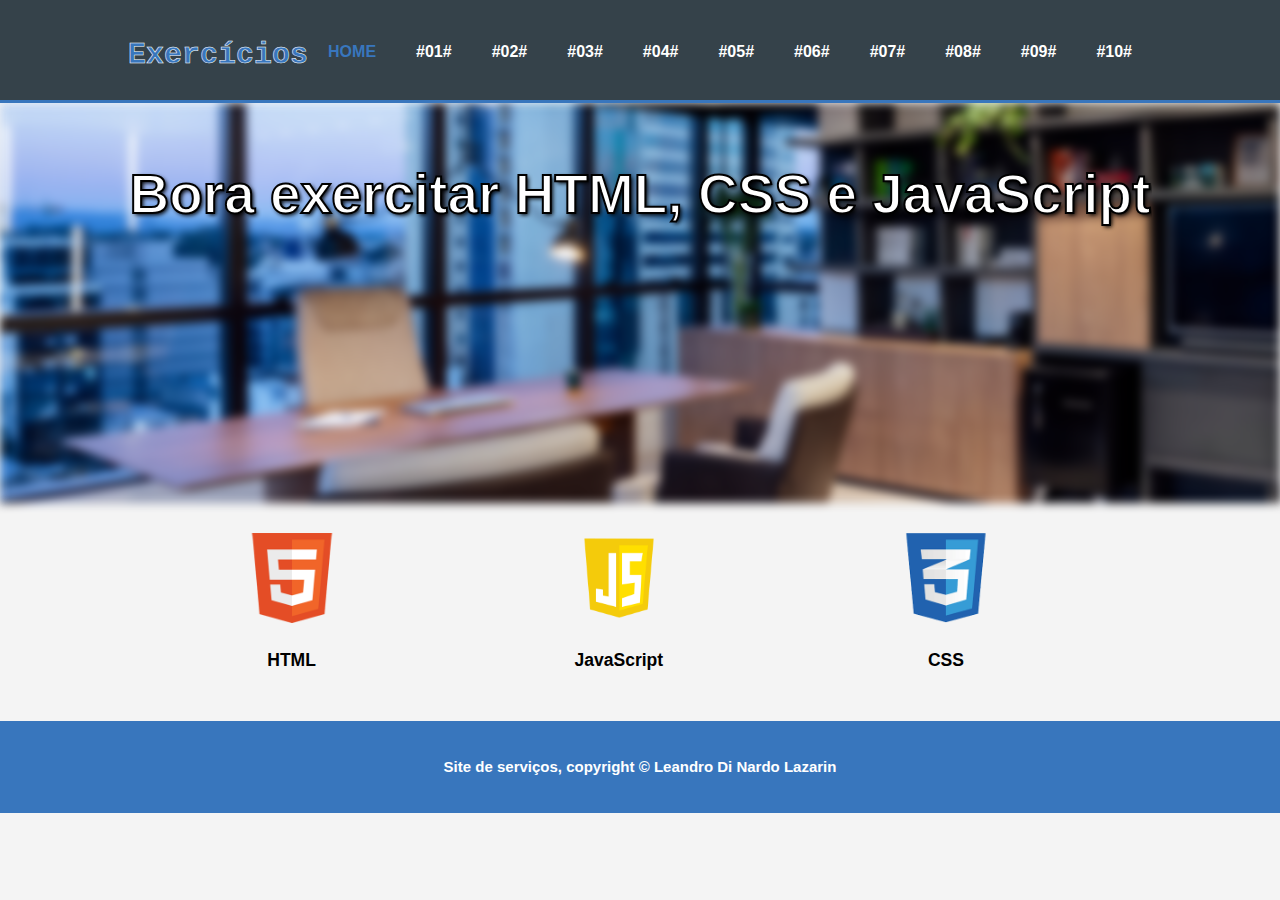
<file: AcademiaAtos_Desafio_JacaScript/index.html>
<!DOCTYPE html>
<html>
<head>
  <meta charset='utf-8'>
  <meta name="viewport" content="width-device-width">
  <meta name="author" content="Leandro Di Nardo Lazarin">
  <title>Exercícios Pagina inicial || Welcome</title>
  <link rel="stylesheet" href="style.css">
</head>
<body>
  <header>
      <div class="container">
       <div id='branding'>
         <h1> <span class="highlight">Exercícios</span></h1>
      </div>
       <nav>
         <ul>
           <li class="current"><a href="index.html">HOME</a></li>
           <li><a href="Exercicio01.html">#01#</01></a></li>
           <li><a href="Exercicio02.html">#02#</a></li>
           <li><a href="Exercicio03.html">#03#</a></li>
           <li><a href="Exercicio04.html">#04#</a></li>
           <li><a href="Exercicio05.html">#05#</a></li>
           <li><a href="Exercicio06.html">#06#</a></li>
           <li><a href="Exercicio07.html">#07#</a></li>
           <li><a href="Exercicio08.html">#08#</a></li>
           <li><a href="Exercicio09.html">#09#</a></li>
           <li><a href="Exercicio10.html">#10#</a></li>
         </ul>
       </nav> 
      </div>
  </header>

  <section id="showcase">
    <div class="container">
      <h1>Bora exercitar HTML, CSS e JavaScript</h1>
      <p></p>
    </div>
  </section>

  <section id="boxes">
    <div class="container">
      <div class="box">
        <img src=".\images\logo_html.png">
        <h3>HTML</h3>
    </div>

      <div class="box">
        <img src=".\images\logo_brush.png">
        <h3>JavaScript</h3>
      </div>

      <div class="box">
        <img src=".\images\logo_css.png">
        <h3>CSS</h3>
      </div>      
    </div>
  </section>

  <footer>
    <p>Site de serviços, copyright &copy; Leandro Di Nardo Lazarin</p>
  </footer>

</body>
</html>
</file>
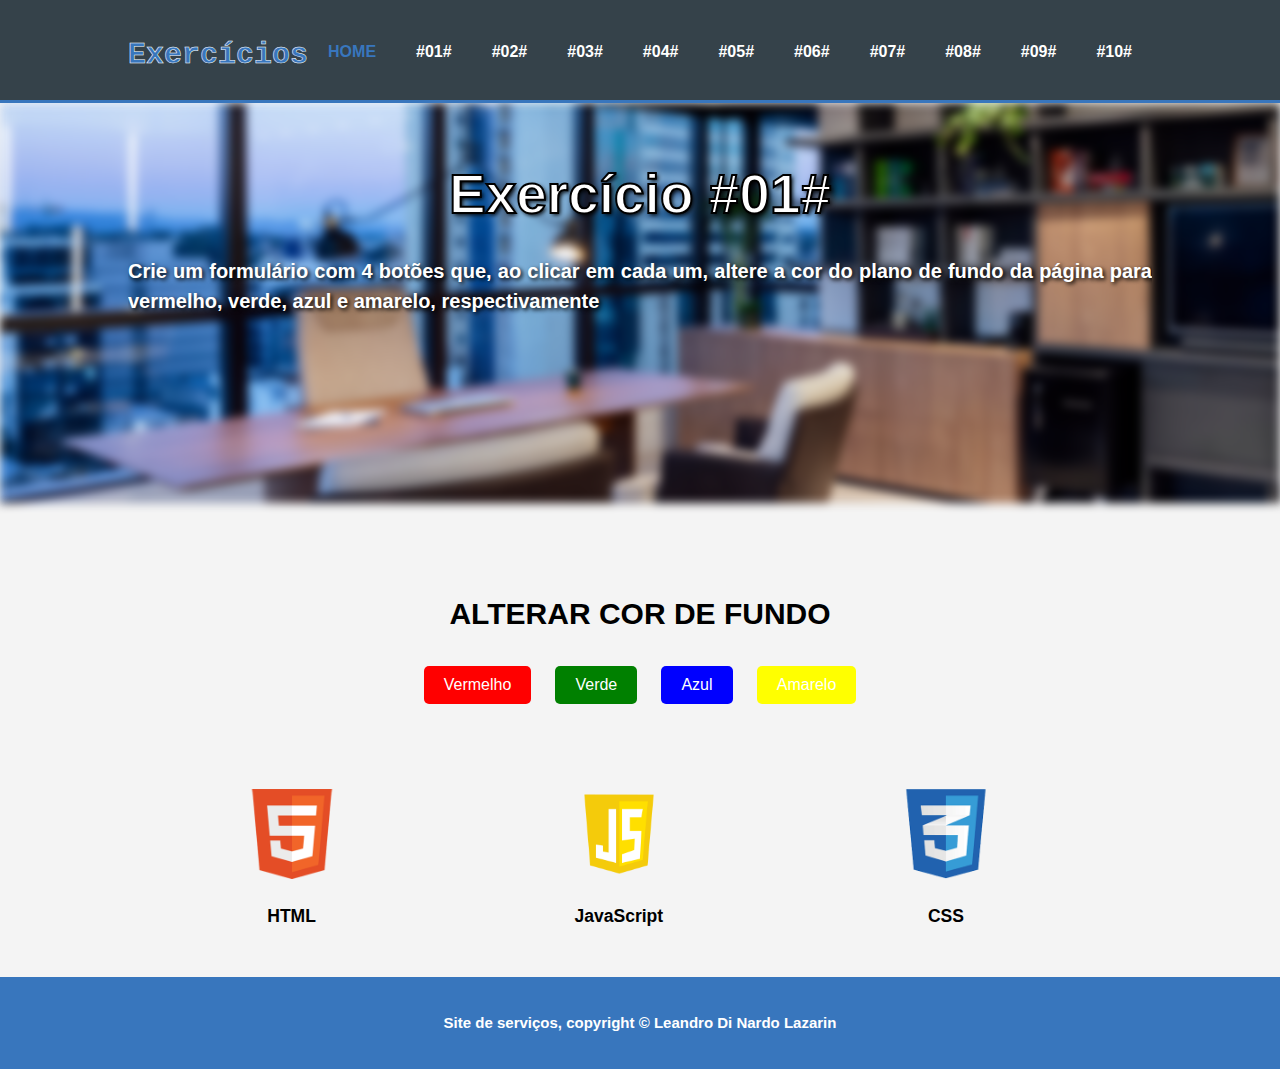
<file: AcademiaAtos_Desafio_JacaScript/Exercicio01.html>
<!DOCTYPE html>
<html>
<head>
  <meta charset='utf-8'>
  <meta name="viewport" content="width-device-width">
  <meta name="author" content="Leandro Di Nardo Lazarin">
  <title>Exercício #01# || HTML-CSS-JavaScript</title>
  <link rel="stylesheet" href="style.css">
  <link rel="stylesheet" href="styleExercicio01.css">
</head>
<body>
  <header>
      <div class="container">
       <div id='branding'>
         <h1> <span class="highlight">Exercícios</span></h1>
      </div>
       <nav>
         <ul>
           <li class="current"><a href="index.html">HOME</a></li>
           <li><a href="Exercicio01.html">#01#</01></a></li>
           <li><a href="Exercicio02.html">#02#</a></li>
           <li><a href="Exercicio03.html">#03#</a></li>
           <li><a href="Exercicio04.html">#04#</a></li>
           <li><a href="Exercicio05.html">#05#</a></li>
           <li><a href="Exercicio06.html">#06#</a></li>
           <li><a href="Exercicio07.html">#07#</a></li>
           <li><a href="Exercicio08.html">#08#</a></li>
           <li><a href="Exercicio09.html">#09#</a></li>
           <li><a href="Exercicio10.html">#10#</a></li>
         </ul>
       </nav> 
      </div>
  </header>

  <section id="showcase">
    <div class="container">
      <h1>Exercício #01#</h1>
      <p>Crie um formulário com 4 botões que, ao clicar em cada um, altere a cor do plano de fundo da página para vermelho, 
        verde, azul e amarelo, respectivamente</p>
    </div>
  </section>
  <br><br><br>

<div class="exercicio01">
  <h1>ALTERAR COR DE FUNDO</h1>
    <button id="vermelho">Vermelho</button>
    <button id="verde">Verde</button>
    <button id="azul">Azul</button>
    <button id="amarelo">Amarelo</button>

    <script src="exercicio01.js"></script>
  <br><br><br>
</div>

  <section id="boxes">
    <div class="container">
      <div class="box">
        <img src=".\images\logo_html.png">
        <h3>HTML</h3>
    </div>

      <div class="box">
        <img src=".\images\logo_brush.png">
        <h3>JavaScript</h3>
      </div>

      <div class="box">
        <img src=".\images\logo_css.png">
        <h3>CSS</h3>
      </div>      
    </div>
  </section>

  <footer>
    <p>Site de serviços, copyright &copy; Leandro Di Nardo Lazarin</p>
  </footer>

</body>
</html>
</file>
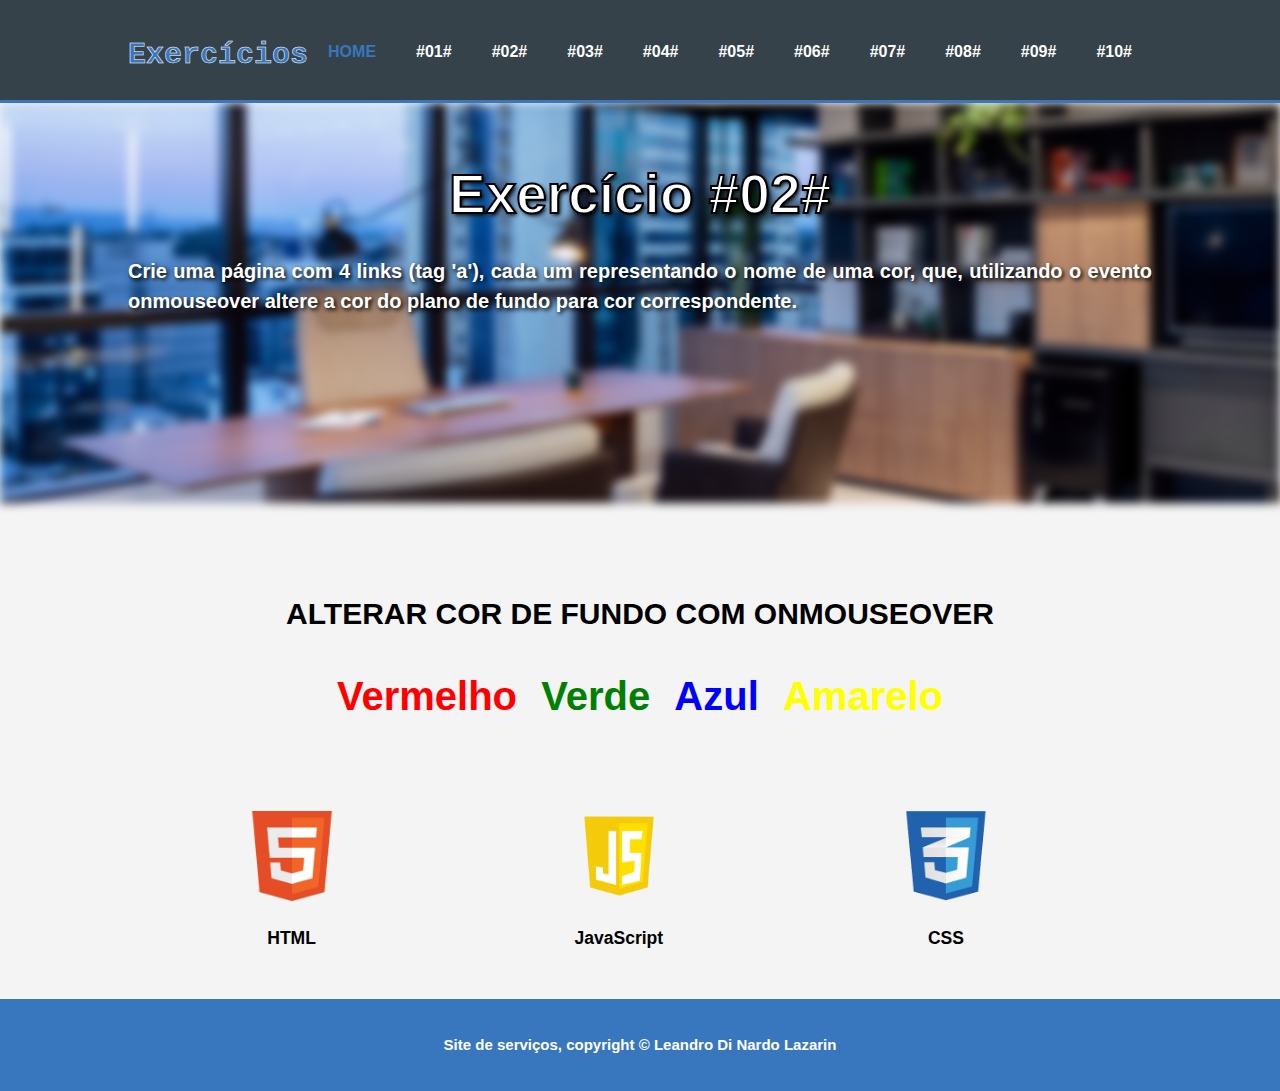
<file: AcademiaAtos_Desafio_JacaScript/Exercicio02.html>
<!DOCTYPE html>
<html>
<head>
  <meta charset='utf-8'>
  <meta name="viewport" content="width-device-width">
  <meta name="author" content="Leandro Di Nardo Lazarin">
  <title>Exercício #02# || HTML-CSS-JavaScript</title>
  <link rel="stylesheet" href="style.css">
  <link rel="stylesheet" href="styleExercicio02.css">
</head>
<body>
  <header>
      <div class="container">
       <div id='branding'>
         <h1> <span class="highlight">Exercícios</span></h1>
      </div>
       <nav>
         <ul>
           <li class="current"><a href="index.html">HOME</a></li>
           <li><a href="Exercicio01.html">#01#</01></a></li>
           <li><a href="Exercicio02.html">#02#</a></li>
           <li><a href="Exercicio03.html">#03#</a></li>
           <li><a href="Exercicio04.html">#04#</a></li>
           <li><a href="Exercicio05.html">#05#</a></li>
           <li><a href="Exercicio06.html">#06#</a></li>
           <li><a href="Exercicio07.html">#07#</a></li>
           <li><a href="Exercicio08.html">#08#</a></li>
           <li><a href="Exercicio09.html">#09#</a></li>
           <li><a href="Exercicio10.html">#10#</a></li>
         </ul>
       </nav> 
      </div>
  </header>

  <section id="showcase">
    <div class="container">
      <h1>Exercício #02#</h1>
      <p>Crie uma página com 4 links (tag 'a'), cada um representando o nome de uma cor, que, utilizando o evento onmouseover altere a cor do plano de fundo para cor correspondente.</p>
    </div>
  </section>
  <br><br><br>

  <div class="exercicio02">
    <h1>ALTERAR COR DE FUNDO COM ONMOUSEOVER</h1>
    <a id="vermelho" href="#">Vermelho</a>
    <a id="verde" href="#">Verde</a>
    <a id="azul" href="#">Azul</a>
    <a id="amarelo" href="#">Amarelo</a>

    <script src="exercicio02.js"></script>
  </div>

  <br><br>
  <section id="boxes">
    <div class="container">
      <div class="box">
        <img src=".\images\logo_html.png">
        <h3>HTML</h3>
    </div>

      <div class="box">
        <img src=".\images\logo_brush.png">
        <h3>JavaScript</h3>
      </div>

      <div class="box">
        <img src=".\images\logo_css.png">
        <h3>CSS</h3>
      </div>      
    </div>
  </section>

  <footer>
    <p>Site de serviços, copyright &copy; Leandro Di Nardo Lazarin</p>
  </footer>

</body>
</html>
</file>
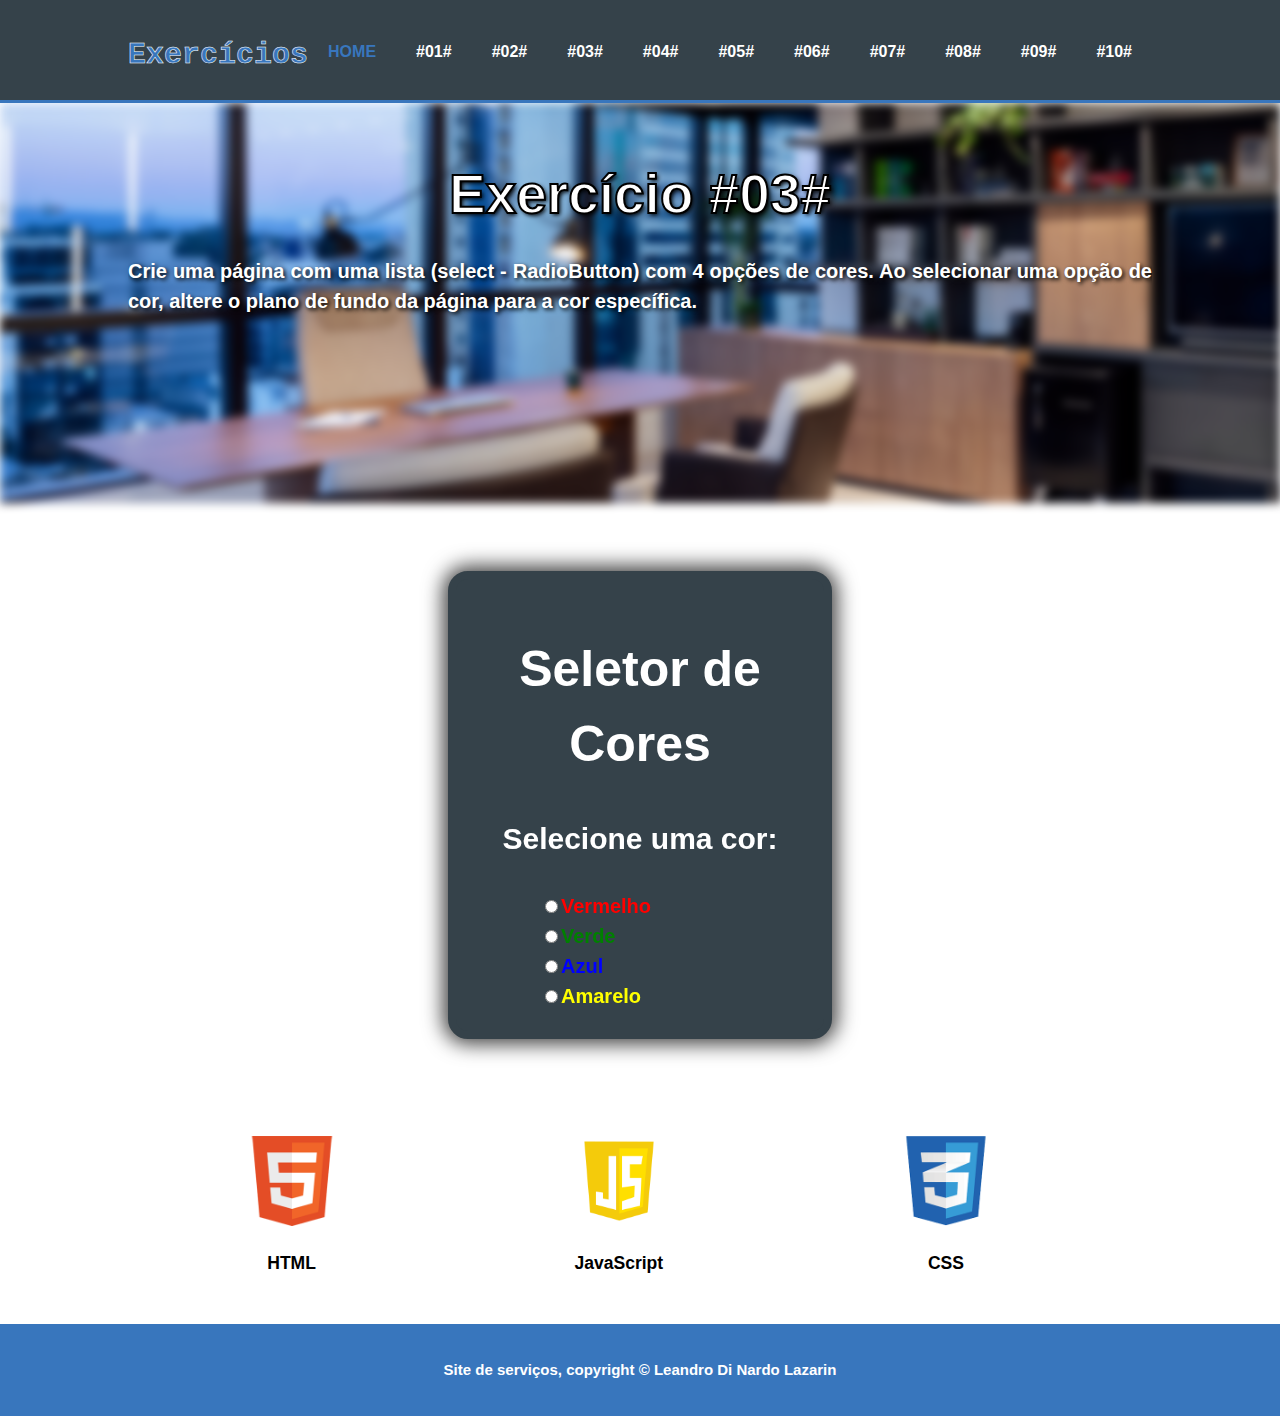
<file: AcademiaAtos_Desafio_JacaScript/Exercicio03.html>
<!DOCTYPE html>
<html>
<head>
  <meta charset='utf-8'>
  <meta name="viewport" content="width-device-width">
  <meta name="author" content="Leandro Di Nardo Lazarin">
  <title>Exercício #03# || HTML-CSS-JavaScript</title>
  <link rel="stylesheet" href="style.css">
  <link rel="stylesheet" href="styleExercicio03.css">
</head>
<body>
  <header>
      <div class="container">
       <div id='branding'>
         <h1> <span class="highlight">Exercícios</span></h1>
      </div>
       <nav>
         <ul>
           <li class="current"><a href="index.html">HOME</a></li>
           <li><a href="Exercicio01.html">#01#</01></a></li>
           <li><a href="Exercicio02.html">#02#</a></li>
           <li><a href="Exercicio03.html">#03#</a></li>
           <li><a href="Exercicio04.html">#04#</a></li>
           <li><a href="Exercicio05.html">#05#</a></li>
           <li><a href="Exercicio06.html">#06#</a></li>
           <li><a href="Exercicio07.html">#07#</a></li>
           <li><a href="Exercicio08.html">#08#</a></li>
           <li><a href="Exercicio09.html">#09#</a></li>
           <li><a href="Exercicio10.html">#10#</a></li>
         </ul>
       </nav> 
      </div>
  </header>

  <section id="showcase">
    <div class="container">
      <h1>Exercício #03#</h1>
      <p>Crie uma página com uma lista (select - RadioButton) com 4 opções de cores. Ao selecionar uma opção de cor, altere o plano de fundo da página para a cor específica.</p>
    </div>
  </section>
  <br><br><br>

  <div class="exercicio03">
    <h1>Seletor de Cores</h1>
    <p>Selecione uma cor:</p>
    <form>
      <label><input type="radio" name="color" value="red"><span>Vermelho</span></label><br>
      <label><input type="radio" name="color" value="green"><span>Verde</span></label><br>
      <label><input type="radio" name="color" value="blue"><span>Azul</span></label><br>
      <label><input type="radio" name="color" value="yellow"><span>Amarelo</span></label><br>
    </form>
    <script src="exercicio03.js"></script>
  </div>

  <br><br><br>

  <section id="boxes">
    <div class="container">
      <div class="box">
        <img src=".\images\logo_html.png">
        <h3>HTML</h3>
    </div>

      <div class="box">
        <img src=".\images\logo_brush.png">
        <h3>JavaScript</h3>
      </div>

      <div class="box">
        <img src=".\images\logo_css.png">
        <h3>CSS</h3>
      </div>      
    </div>
  </section>

  <footer>
    <p>Site de serviços, copyright &copy; Leandro Di Nardo Lazarin</p>
  </footer>

</body>
</html>
</file>
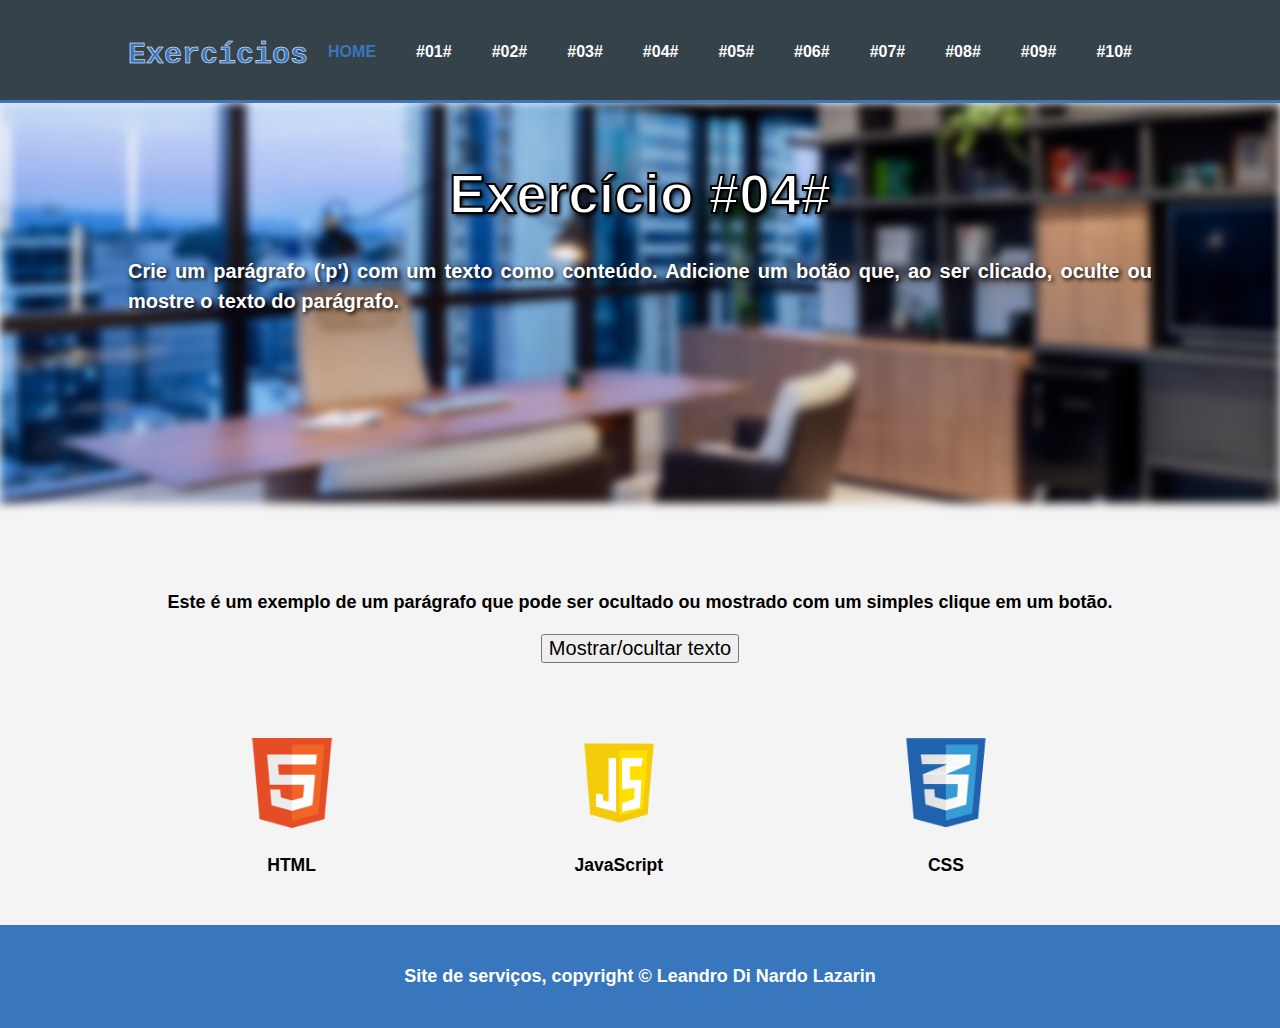
<file: AcademiaAtos_Desafio_JacaScript/Exercicio04.html>
<!DOCTYPE html>
<html>
<head>
  <meta charset='utf-8'>
  <meta name="viewport" content="width-device-width">
  <meta name="author" content="Leandro Di Nardo Lazarin">
  <title>Exercício #04# || HTML-CSS-JavaScript</title>
  <link rel="stylesheet" href="style.css">
  <link rel="stylesheet" href="styleExercicio04.css">
</head>
<body>
  <header>
      <div class="container">
       <div id='branding'>
         <h1> <span class="highlight">Exercícios</span></h1>
      </div>
       <nav>
         <ul>
           <li class="current"><a href="index.html">HOME</a></li>
           <li><a href="Exercicio01.html">#01#</01></a></li>
           <li><a href="Exercicio02.html">#02#</a></li>
           <li><a href="Exercicio03.html">#03#</a></li>
           <li><a href="Exercicio04.html">#04#</a></li>
           <li><a href="Exercicio05.html">#05#</a></li>
           <li><a href="Exercicio06.html">#06#</a></li>
           <li><a href="Exercicio07.html">#07#</a></li>
           <li><a href="Exercicio08.html">#08#</a></li>
           <li><a href="Exercicio09.html">#09#</a></li>
           <li><a href="Exercicio10.html">#10#</a></li>
         </ul>
       </nav> 
      </div>
  </header>

  <section id="showcase">
    <div class="container">
      <h1>Exercício #04#</h1>
      <p>Crie um parágrafo ('p') com um texto como conteúdo. Adicione um botão que, ao ser clicado, oculte ou mostre o texto do parágrafo.</p>
    </div>
  </section>
  <br><br><br>

  <div class="conteudo" id="conteudo">
    <div id="texto-container">
    <p id="texto">Este é um exemplo de um parágrafo que pode ser ocultado ou mostrado com um simples clique em um botão.</p>
    
    <div style="text-align: center;">
    <button onclick="toggleTexto()">Mostrar/ocultar texto</button>
    
    <script src="exercicio04.js"></script>
  </div>

  <br><br>

  <section id="boxes">
    <div class="container">
      <div class="box">
        <img src=".\images\logo_html.png">
        <h3>HTML</h3>
    </div>

      <div class="box">
        <img src=".\images\logo_brush.png">
        <h3>JavaScript</h3>
      </div>

      <div class="box">
        <img src=".\images\logo_css.png">
        <h3>CSS</h3>
      </div>      
    </div>
  </section>

  <footer>
    <p>Site de serviços, copyright &copy; Leandro Di Nardo Lazarin</p>
  </footer>

</body>
</html>
</file>
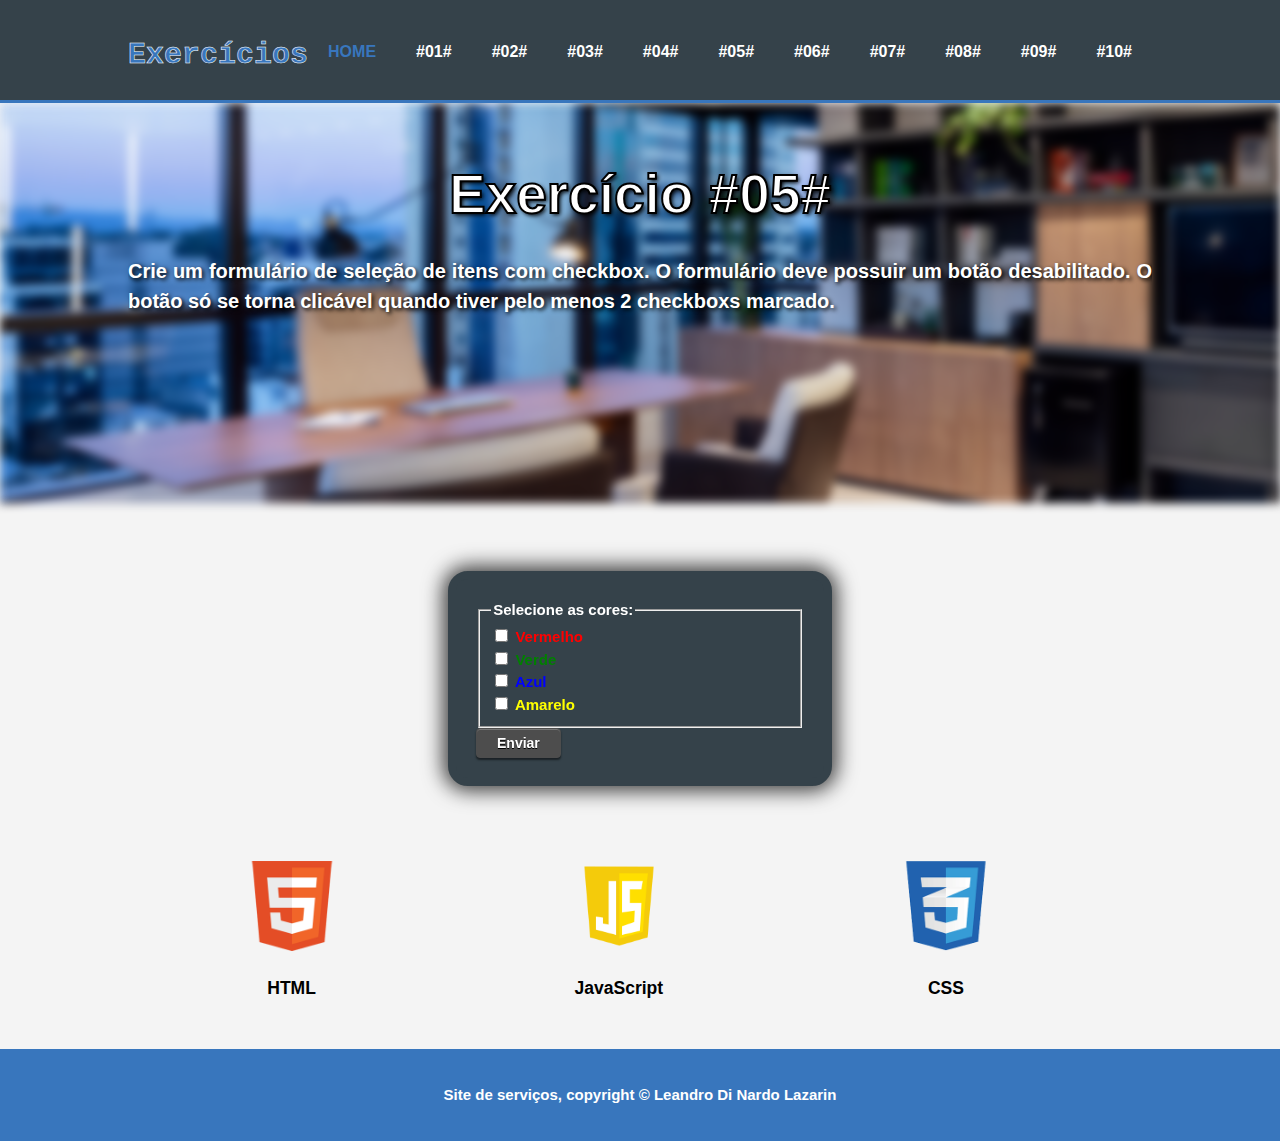
<file: AcademiaAtos_Desafio_JacaScript/Exercicio05.html>
<!DOCTYPE html>
<html>
<head>
  <meta charset='utf-8'>
  <meta name="viewport" content="width-device-width">
  <meta name="author" content="Leandro Di Nardo Lazarin">
  <title>Exercício #05# || HTML-CSS-JavaScript</title>
  <link rel="stylesheet" href="style.css">
  <link rel="stylesheet" href="styleExercicio05.css">
</head>
<body>
  <header>
      <div class="container">
       <div id='branding'>
         <h1> <span class="highlight">Exercícios</span></h1>
      </div>
       <nav>
         <ul>
           <li class="current"><a href="index.html">HOME</a></li>
           <li><a href="Exercicio01.html">#01#</01></a></li>
           <li><a href="Exercicio02.html">#02#</a></li>
           <li><a href="Exercicio03.html">#03#</a></li>
           <li><a href="Exercicio04.html">#04#</a></li>
           <li><a href="Exercicio05.html">#05#</a></li>
           <li><a href="Exercicio06.html">#06#</a></li>
           <li><a href="Exercicio07.html">#07#</a></li>
           <li><a href="Exercicio08.html">#08#</a></li>
           <li><a href="Exercicio09.html">#09#</a></li>
           <li><a href="Exercicio10.html">#10#</a></li>
         </ul>
       </nav> 
      </div>
  </header>

  <section id="showcase">
    <div class="container">
      <h1>Exercício #05#</h1>
      <p>Crie um formulário de seleção de itens com checkbox. O formulário deve possuir um botão desabilitado. O botão só se torna clicável quando tiver pelo menos 2 checkboxs marcado.</p>
    </div>
  </section>
  <br><br><br>
  <div class="select">
  <form>
    <fieldset>
      <legend>Selecione as cores:</legend>
      <label><input type="checkbox" name="cor" value="vermelho"> <span>Vermelho</span></label><br>
      <label><input type="checkbox" name="cor" value="verde"> <span>Verde</span></label><br>
      <label><input type="checkbox" name="cor" value="azul"> <span>Azul</span></label><br>
      <label><input type="checkbox" name="cor" value="amarelo"> <span>Amarelo</span></label><br>
    </fieldset>
    <button type="submit" id="botaoEnviar" disabled class="windows-xp-btn">Enviar</button>
    
    <script src="exercicio05.js"></script>
  </form>
</div>
  <br><br>

  <section id="boxes">
    <div class="container">
      <div class="box">
        <img src=".\images\logo_html.png">
        <h3>HTML</h3>
    </div>

      <div class="box">
        <img src=".\images\logo_brush.png">
        <h3>JavaScript</h3>
      </div>

      <div class="box">
        <img src=".\images\logo_css.png">
        <h3>CSS</h3>
      </div>      
    </div>
  </section>

  <footer>
    <p>Site de serviços, copyright &copy; Leandro Di Nardo Lazarin</p>
  </footer>

</body>
</html>
</file>
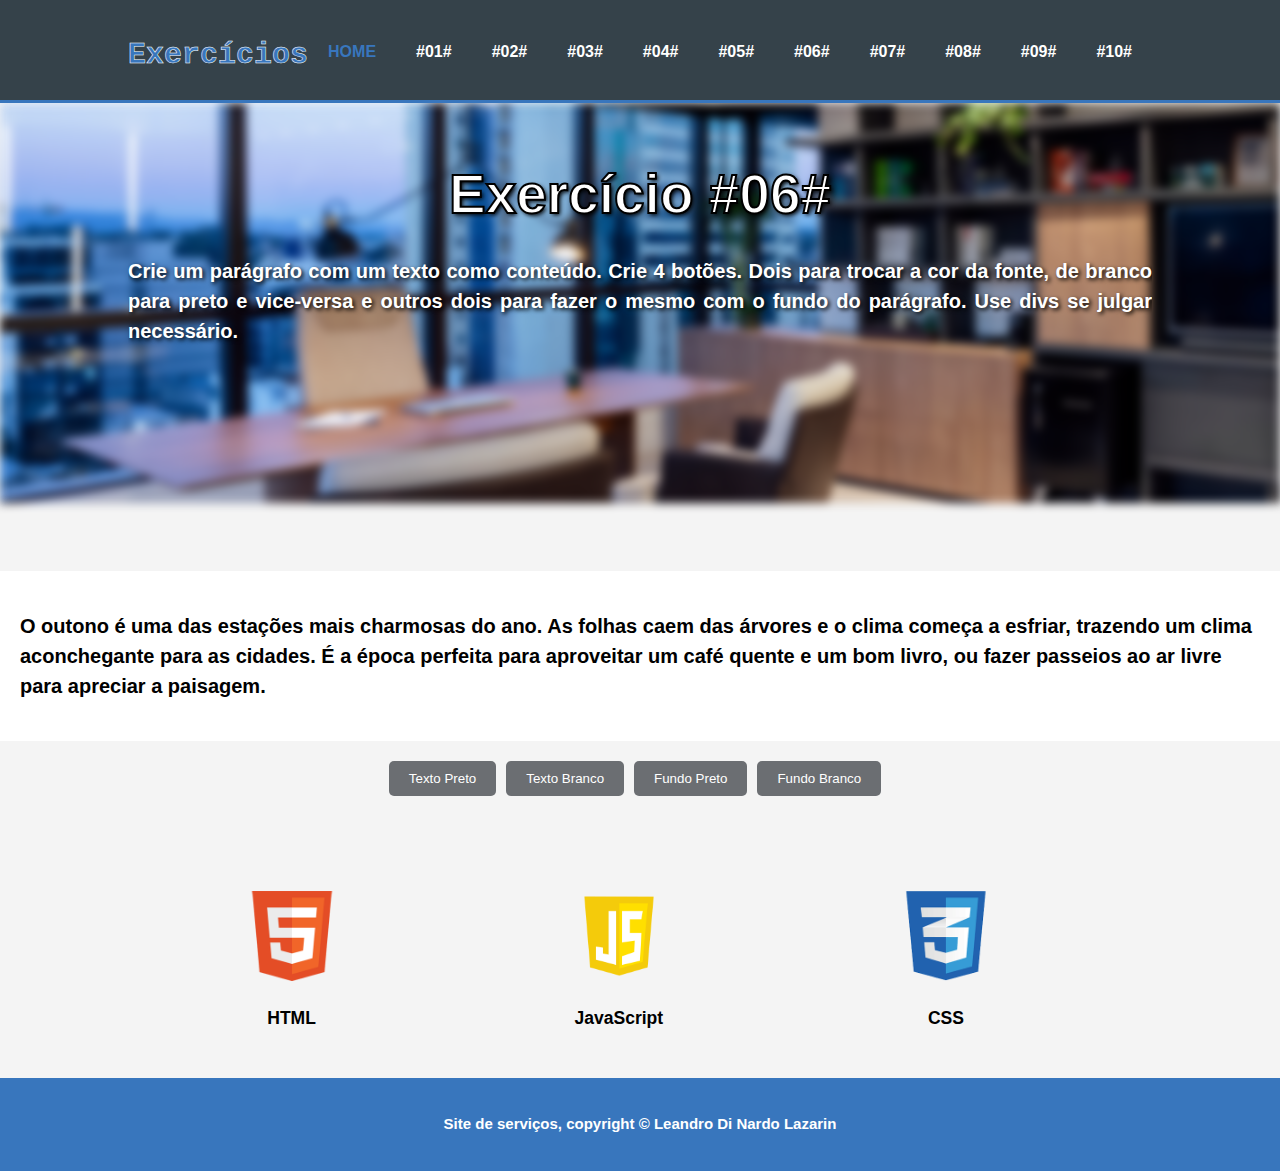
<file: AcademiaAtos_Desafio_JacaScript/Exercicio06.html>
<!DOCTYPE html>
<html>
<head>
  <meta charset='utf-8'>
  <meta name="viewport" content="width-device-width">
  <meta name="author" content="Leandro Di Nardo Lazarin">
  <title>Exercício #06# || HTML-CSS-JavaScript</title>
  <link rel="stylesheet" href="style.css">
  <link rel="stylesheet" href="styleExercicio06.css">
</head>
<body>
  <header>
      <div class="container">
       <div id='branding'>
         <h1> <span class="highlight">Exercícios</span></h1>
      </div>
       <nav>
         <ul>
           <li class="current"><a href="index.html">HOME</a></li>
           <li><a href="Exercicio01.html">#01#</01></a></li>
           <li><a href="Exercicio02.html">#02#</a></li>
           <li><a href="Exercicio03.html">#03#</a></li>
           <li><a href="Exercicio04.html">#04#</a></li>
           <li><a href="Exercicio05.html">#05#</a></li>
           <li><a href="Exercicio06.html">#06#</a></li>
           <li><a href="Exercicio07.html">#07#</a></li>
           <li><a href="Exercicio08.html">#08#</a></li>
           <li><a href="Exercicio09.html">#09#</a></li>
           <li><a href="Exercicio10.html">#10#</a></li>
         </ul>
       </nav> 
      </div>
  </header>

  <section id="showcase">
    <div class="container">
      <h1>Exercício #06#</h1>
      <p>Crie um parágrafo com um texto como conteúdo. Crie 4 botões. Dois para trocar a cor da fonte, de branco para preto e vice-versa e outros dois para fazer o mesmo com o fundo do parágrafo. Use divs se julgar necessário.</p>
    </div>
  </section>
  <br><br><br>

  <div id="conteudo">
  <p>O outono é uma das estações mais charmosas do ano. As folhas caem das árvores e o clima começa a esfriar, trazendo um clima aconchegante para as cidades. É a época perfeita para aproveitar um café quente e um bom livro, ou fazer passeios ao ar livre para apreciar a paisagem.</p>
  </div>

  <div id="botoes">
    <button id="btnTextPreto">Texto Preto</button>
    <button id="btnTextBranco">Texto Branco</button>
    <button id="btnFundoPreto">Fundo Preto</button>
    <button id="btnFundoBranco">Fundo Branco</button>
  </div>
    
  <script src="exercicio06.js"></script>
  </div>
  <br><br>
  

  <section id="boxes">
    <div class="container">
      <div class="box">
        <img src=".\images\logo_html.png">
        <h3>HTML</h3>
    </div>

      <div class="box">
        <img src=".\images\logo_brush.png">
        <h3>JavaScript</h3>
      </div>

      <div class="box">
        <img src=".\images\logo_css.png">
        <h3>CSS</h3>
      </div>      
    </div>
  </section>

  <footer>
    <p>Site de serviços, copyright &copy; Leandro Di Nardo Lazarin</p>
  </footer>

</body>
</html>
</file>
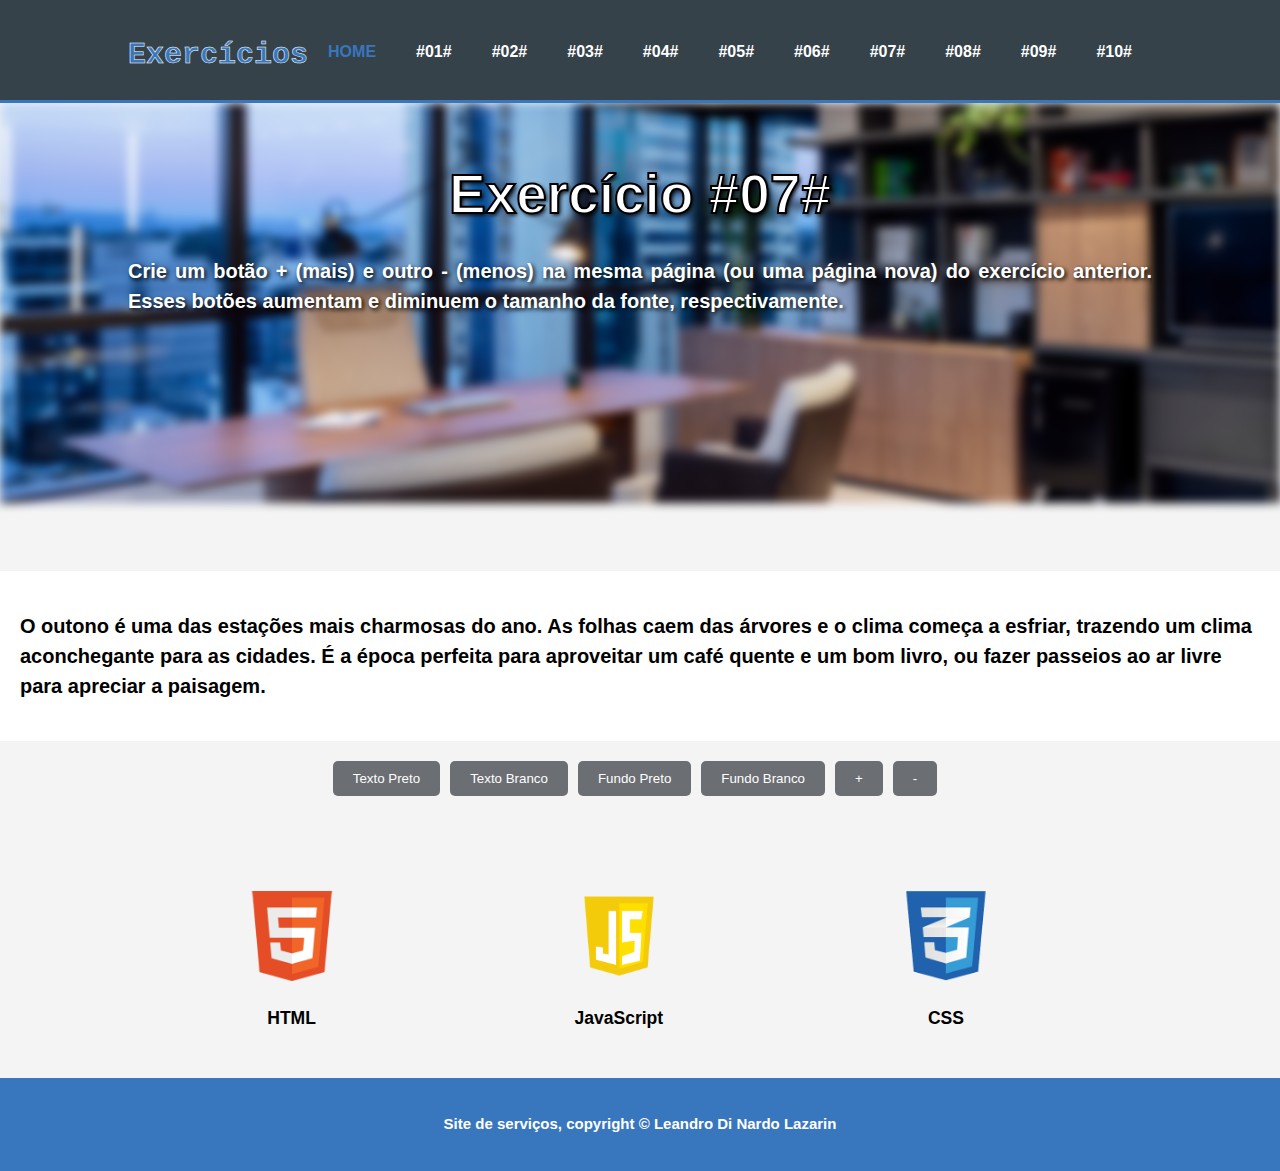
<file: AcademiaAtos_Desafio_JacaScript/Exercicio07.html>
<!DOCTYPE html>
<html>
<head>
  <meta charset='utf-8'>
  <meta name="viewport" content="width-device-width">
  <meta name="author" content="Leandro Di Nardo Lazarin">
  <title>Exercício #07# || HTML-CSS-JavaScript</title>
  <link rel="stylesheet" href="style.css">
  <link rel="stylesheet" href="styleExercicio07.css">
</head>
<body>
  <header>
      <div class="container">
       <div id='branding'>
         <h1> <span class="highlight">Exercícios</span></h1>
      </div>
       <nav>
         <ul>
           <li class="current"><a href="index.html">HOME</a></li>
           <li><a href="Exercicio01.html">#01#</01></a></li>
           <li><a href="Exercicio02.html">#02#</a></li>
           <li><a href="Exercicio03.html">#03#</a></li>
           <li><a href="Exercicio04.html">#04#</a></li>
           <li><a href="Exercicio05.html">#05#</a></li>
           <li><a href="Exercicio06.html">#06#</a></li>
           <li><a href="Exercicio07.html">#07#</a></li>
           <li><a href="Exercicio08.html">#08#</a></li>
           <li><a href="Exercicio09.html">#09#</a></li>
           <li><a href="Exercicio10.html">#10#</a></li>
         </ul>
       </nav> 
      </div>
  </header>

  <section id="showcase">
    <div class="container">
      <h1>Exercício #07#</h1>
      <p>Crie um botão + (mais) e outro - (menos) na mesma página (ou uma página nova) do exercício anterior. Esses botões aumentam e diminuem o tamanho da fonte, respectivamente.</p>
    </div>
  </section>
  <br><br><br>

  <div id="conteudo">
  <p>O outono é uma das estações mais charmosas do ano. As folhas caem das árvores e o clima começa a esfriar, trazendo um clima aconchegante para as cidades. É a época perfeita para aproveitar um café quente e um bom livro, ou fazer passeios ao ar livre para apreciar a paisagem.</p>
  </div>

  <div id="botoes">
    <button id="btnTextPreto">Texto Preto</button>
    <button id="btnTextBranco">Texto Branco</button>
    <button id="btnFundoPreto">Fundo Preto</button>
    <button id="btnFundoBranco">Fundo Branco</button>
    <button id="btnMais">+</button>
    <button id="btnMenos">-</button>
  </div>
    
  <script src="exercicio07.js"></script>
  </div>
  <br><br>
  

  <section id="boxes">
    <div class="container">
      <div class="box">
        <img src=".\images\logo_html.png">
        <h3>HTML</h3>
    </div>

      <div class="box">
        <img src=".\images\logo_brush.png">
        <h3>JavaScript</h3>
      </div>

      <div class="box">
        <img src=".\images\logo_css.png">
        <h3>CSS</h3>
      </div>      
    </div>
  </section>

  <footer>
    <p>Site de serviços, copyright &copy; Leandro Di Nardo Lazarin</p>
  </footer>

</body>
</html>
</file>
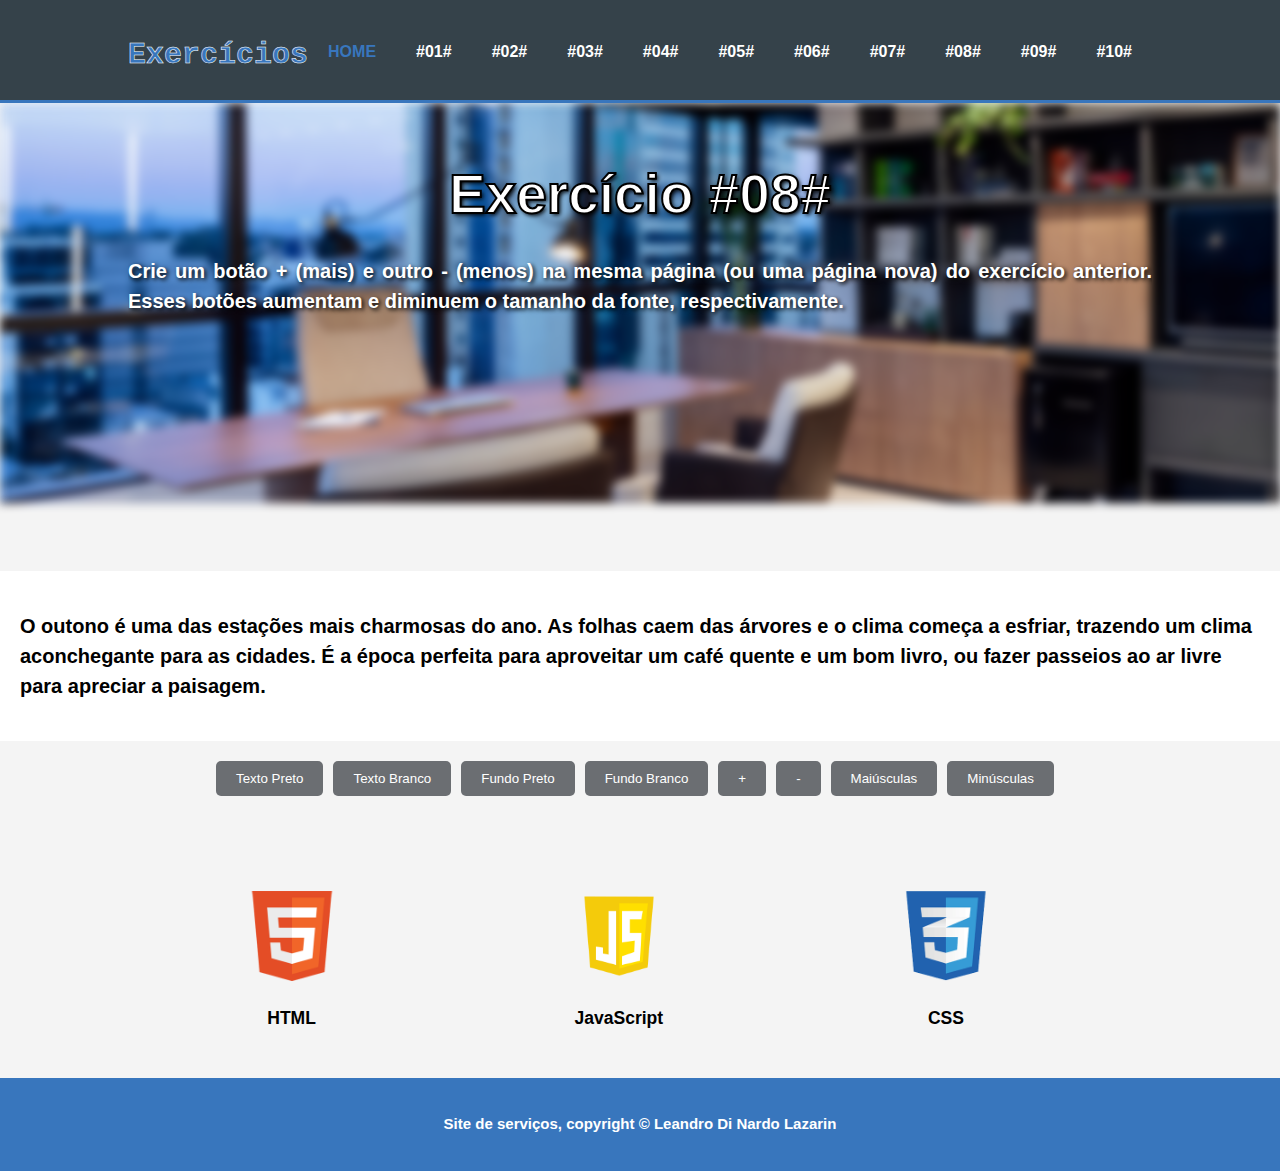
<file: AcademiaAtos_Desafio_JacaScript/Exercicio08.html>
<!DOCTYPE html>
<html>
<head>
  <meta charset='utf-8'>
  <meta name="viewport" content="width-device-width">
  <meta name="author" content="Leandro Di Nardo Lazarin">
  <title>Exercício #08# || HTML-CSS-JavaScript</title>
  <link rel="stylesheet" href="style.css">
  <link rel="stylesheet" href="styleExercicio08.css">
</head>
<body>
  <header>
      <div class="container">
       <div id='branding'>
         <h1> <span class="highlight">Exercícios</span></h1>
      </div>
       <nav>
         <ul>
           <li class="current"><a href="index.html">HOME</a></li>
           <li><a href="Exercicio01.html">#01#</01></a></li>
           <li><a href="Exercicio02.html">#02#</a></li>
           <li><a href="Exercicio03.html">#03#</a></li>
           <li><a href="Exercicio04.html">#04#</a></li>
           <li><a href="Exercicio05.html">#05#</a></li>
           <li><a href="Exercicio06.html">#06#</a></li>
           <li><a href="Exercicio07.html">#07#</a></li>
           <li><a href="Exercicio08.html">#08#</a></li>
           <li><a href="Exercicio09.html">#09#</a></li>
           <li><a href="Exercicio10.html">#10#</a></li>
         </ul>
       </nav> 
      </div>
  </header>

  <section id="showcase">
    <div class="container">
      <h1>Exercício #08#</h1>
      <p>Crie um botão + (mais) e outro - (menos) na mesma página (ou uma página nova) do exercício anterior. Esses botões aumentam e diminuem o tamanho da fonte, respectivamente.</p>
    </div>
  </section>
  <br><br><br>

  <div id="conteudo">
  <p>O outono é uma das estações mais charmosas do ano. As folhas caem das árvores e o clima começa a esfriar, trazendo um clima aconchegante para as cidades. É a época perfeita para aproveitar um café quente e um bom livro, ou fazer passeios ao ar livre para apreciar a paisagem.</p>
  </div>

  <div id="botoes">
    <button id="btnTextPreto">Texto Preto</button>
    <button id="btnTextBranco">Texto Branco</button>
    <button id="btnFundoPreto">Fundo Preto</button>
    <button id="btnFundoBranco">Fundo Branco</button>
    <button id="btnMais">+</button>
    <button id="btnMenos">-</button>
    <button id="btnMaiusculas">Maiúsculas</button>
    <button id="btnMinusculas">Minúsculas</button>
  </div>
    
  <script src="exercicio08.js"></script>
  </div>
  <br><br>
  

  <section id="boxes">
    <div class="container">
      <div class="box">
        <img src=".\images\logo_html.png">
        <h3>HTML</h3>
    </div>

      <div class="box">
        <img src=".\images\logo_brush.png">
        <h3>JavaScript</h3>
      </div>

      <div class="box">
        <img src=".\images\logo_css.png">
        <h3>CSS</h3>
      </div>      
    </div>
  </section>

  <footer>
    <p>Site de serviços, copyright &copy; Leandro Di Nardo Lazarin</p>
  </footer>

</body>
</html>
</file>
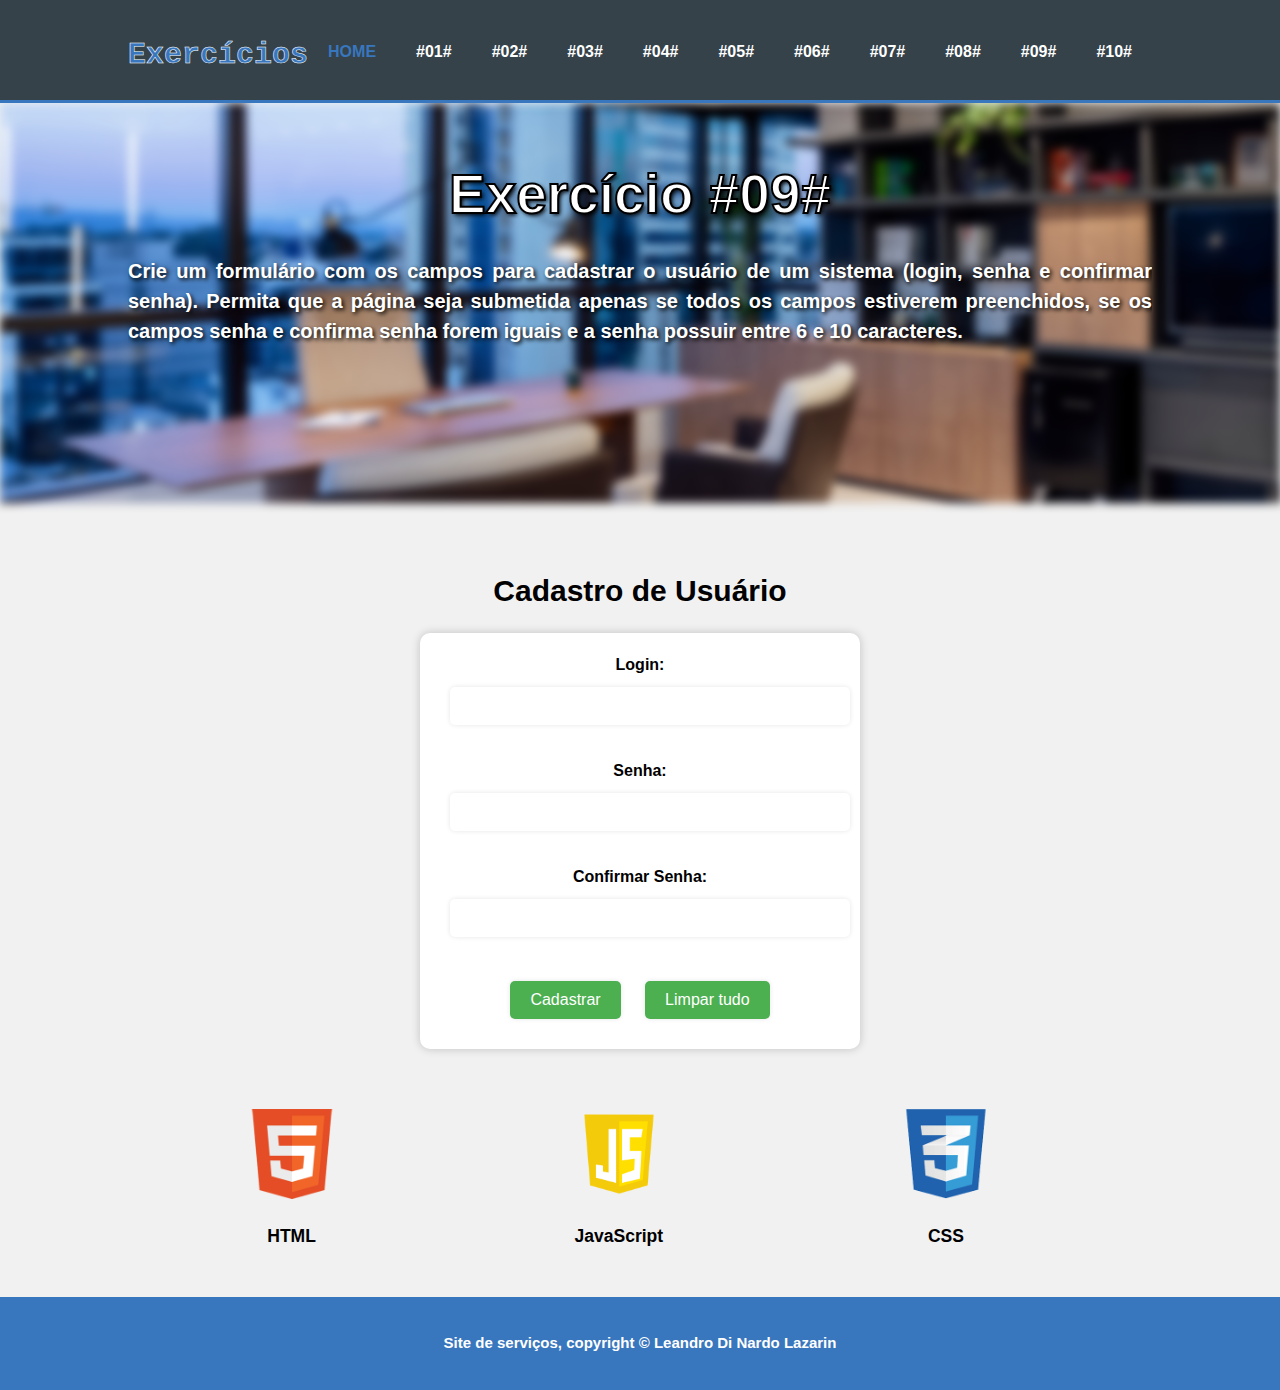
<file: AcademiaAtos_Desafio_JacaScript/Exercicio09.html>
<!DOCTYPE html>
<html>
<head>
  <meta charset='utf-8'>
  <meta name="viewport" content="width-device-width">
  <meta name="author" content="Leandro Di Nardo Lazarin">
  <title>Exercício #09# || HTML-CSS-JavaScript</title>
  <link rel="stylesheet" href="style.css">
  <link rel="stylesheet" href="styleExercicio09.css">
</head>
<body>
  <header>
      <div class="container">
       <div id='branding'>
         <h1> <span class="highlight">Exercícios</span></h1>
      </div>
       <nav>
         <ul>
           <li class="current"><a href="index.html">HOME</a></li>
           <li><a href="Exercicio01.html">#01#</01></a></li>
           <li><a href="Exercicio02.html">#02#</a></li>
           <li><a href="Exercicio03.html">#03#</a></li>
           <li><a href="Exercicio04.html">#04#</a></li>
           <li><a href="Exercicio05.html">#05#</a></li>
           <li><a href="Exercicio06.html">#06#</a></li>
           <li><a href="Exercicio07.html">#07#</a></li>
           <li><a href="Exercicio08.html">#08#</a></li>
           <li><a href="Exercicio09.html">#09#</a></li>
           <li><a href="Exercicio10.html">#10#</a></li>
         </ul>
       </nav> 
      </div>
  </header>

  <section id="showcase">
    <div class="container">
      <h1>Exercício #09#</h1>
      <p>Crie um formulário com os campos para cadastrar o usuário de um sistema (login, senha e confirmar senha). Permita que a página seja submetida apenas se todos os campos estiverem preenchidos, se os campos senha e confirma senha forem iguais e a senha possuir entre 6 e 10 caracteres.</p>
    </div>
  </section>
  <br><br>
  
  <div class="cadastro">
  <h1 id="cadastro">Cadastro de Usuário</h1>
	<form onsubmit="return validateForm()" method="post">
		<label for="login">Login:</label>
		<input type="text" id="login" name="login" required><br><br>
		<label for="password">Senha:</label>
		<input type="password" id="password" name="password" required><br><br>
		<label for="confirm_password">Confirmar Senha:</label>
		<input type="password" id="confirm_password" name="confirm_password" required><br><br>
		<input type="submit" value="Cadastrar">
    <input type="reset" value="Limpar tudo">
	</form>
  <script src="exercicio09.js"></script>
  </div>

  <section id="boxes">
    <div class="container">
      <div class="box">
        <img src=".\images\logo_html.png">
        <h3>HTML</h3>
    </div>

      <div class="box">
        <img src=".\images\logo_brush.png">
        <h3>JavaScript</h3>
      </div>

      <div class="box">
        <img src=".\images\logo_css.png">
        <h3>CSS</h3>
      </div>      
    </div>
  </section>

  <footer>
    <p>Site de serviços, copyright &copy; Leandro Di Nardo Lazarin</p>
  </footer>

</body>
</html>
</file>
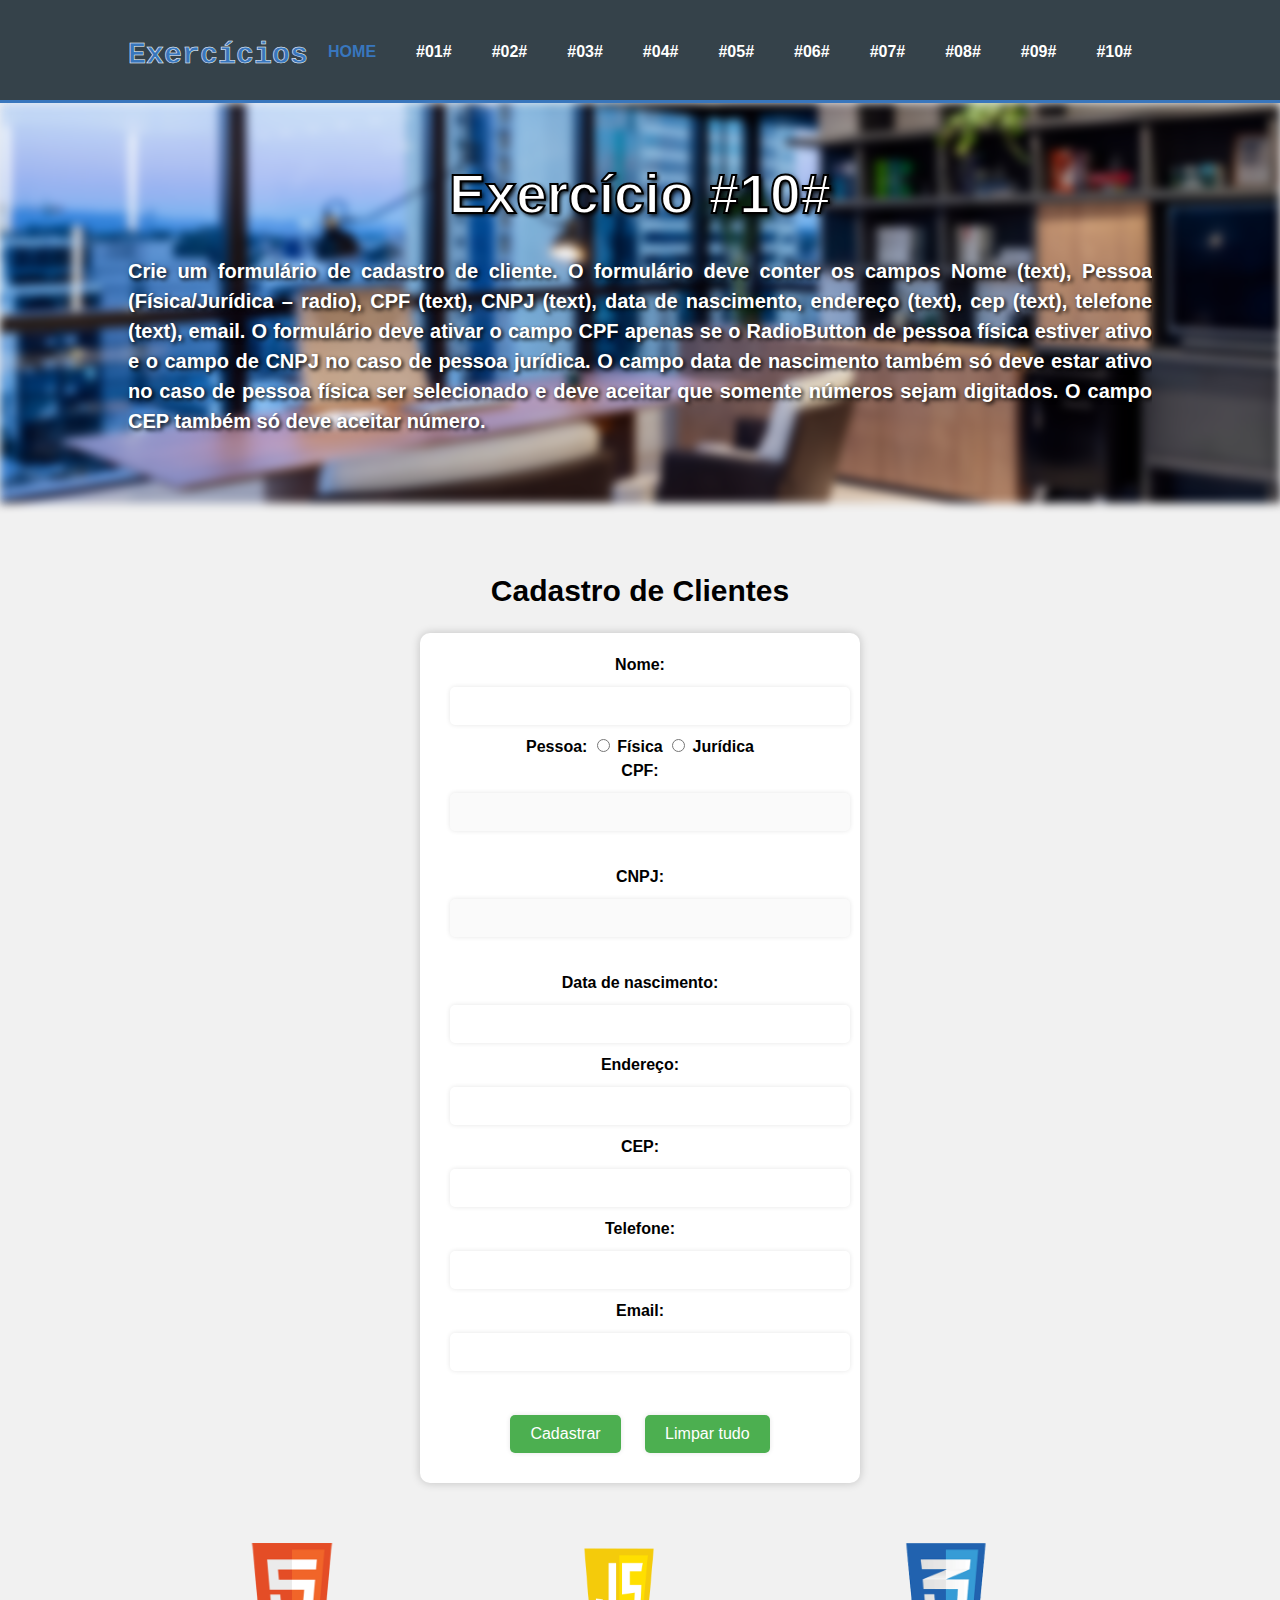
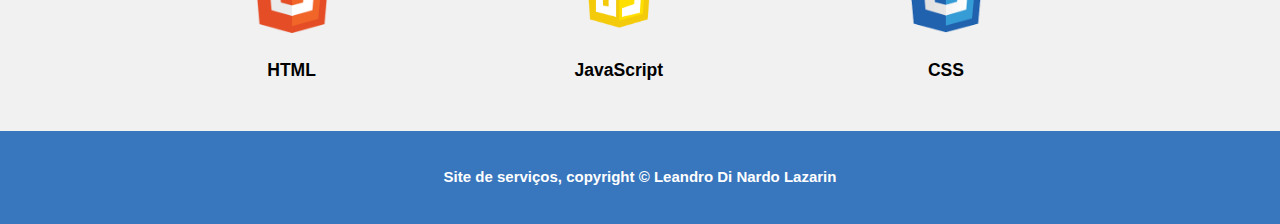
<file: AcademiaAtos_Desafio_JacaScript/Exercicio10.html>
<!DOCTYPE html>
<html>
<head>
  <meta charset='utf-8'>
  <meta name="viewport" content="width-device-width">
  <meta name="author" content="Leandro Di Nardo Lazarin">
  <title>Exercício #10# || HTML-CSS-JavaScript</title>
  <link rel="stylesheet" href="style.css">
  <link rel="stylesheet" href="styleExercicio10.css">
</head>
<body>
  <header>
      <div class="container">
       <div id='branding'>
         <h1> <span class="highlight">Exercícios</span></h1>
      </div>
       <nav>
         <ul>
           <li class="current"><a href="index.html">HOME</a></li>
           <li><a href="Exercicio01.html">#01#</01></a></li>
           <li><a href="Exercicio02.html">#02#</a></li>
           <li><a href="Exercicio03.html">#03#</a></li>
           <li><a href="Exercicio04.html">#04#</a></li>
           <li><a href="Exercicio05.html">#05#</a></li>
           <li><a href="Exercicio06.html">#06#</a></li>
           <li><a href="Exercicio07.html">#07#</a></li>
           <li><a href="Exercicio08.html">#08#</a></li>
           <li><a href="Exercicio09.html">#09#</a></li>
           <li><a href="Exercicio10.html">#10#</a></li>
         </ul>
       </nav> 
      </div>
  </header>

  <section id="showcase">
    <div class="container">
      <h1>Exercício #10#</h1>
      <p>Crie um formulário de cadastro de cliente. O formulário deve conter os campos Nome (text), Pessoa (Física/Jurídica – radio), CPF (text), CNPJ (text), data de nascimento, endereço (text), cep (text), telefone (text), email. O formulário deve ativar o campo CPF apenas se o RadioButton de pessoa física estiver ativo e o campo de CNPJ no caso de pessoa jurídica. O campo data de nascimento também só deve estar ativo no caso de pessoa física ser selecionado e deve aceitar que somente números sejam digitados. O campo CEP também só deve aceitar número.</p>
    </div>
  </section>
  <br><br>
  
  <div class="cadastro">
		<h1 id="cadastro">Cadastro de Clientes</h1>
		<form onsubmit="return validateForm()" method="post">
      <label for="nome">Nome:</label>
      <input type="text" id="nome" name="nome" required><br>
    
      <label for="pessoa">Pessoa:</label>
      <input type="radio" id="fisica" name="pessoa" value="fisica" required>
      <label for="fisica">Física</label>
      <input type="radio" id="juridica" name="pessoa" value="juridica" required>
      <label for="juridica">Jurídica</label><br>
    
      <div id="cpfDiv">
        <label for="cpf">CPF:</label>
        <input type="text" id="cpf" name="cpf" pattern="^\d{11}$" disabled><br>
      </div>
    
      <div id="cnpjDiv">
        <label for="cnpj">CNPJ:</label>
        <input type="text" id="cnpj" name="cnpj" pattern="^\d{14}$" disabled><br>
      </div>
    
      <div id="dataNascimentoDiv">
        <label for="dataNascimento">Data de nascimento:</label>
        <input type="text" id="dataNascimento" name="dataNascimento" pattern="\d{2}\/\d{2}\/\d{4}" required><br>
      </div>
    
      <label for="endereco">Endereço:</label>
      <input type="text" id="endereco" name="endereco" required><br>
    
      <label for="cep">CEP:</label>
      <input type="text" id="cep" name="cep" pattern="^\d{8}$" required><br>
    
      <label for="telefone">Telefone:</label>
      <input type="text" id="telefone" name="telefone" pattern="^\d{11}$" required><br>
    
      <label for="email">Email:</label>
      <input type="email" id="email" name="email" required><br><br>
      
      <input type="submit" value="Cadastrar" onclick="validateForm()">
      <input type="reset" value="Limpar tudo">
      
    </form>
    <div id="alerta"></div>
	</div>
	
  <script src="exercicio10.js"></script>

  <section id="boxes">
    <div class="container">
      <div class="box">
        <img src=".\images\logo_html.png">
        <h3>HTML</h3>
    </div>

      <div class="box">
        <img src=".\images\logo_brush.png">
        <h3>JavaScript</h3>
      </div>

      <div class="box">
        <img src=".\images\logo_css.png">
        <h3>CSS</h3>
      </div>      
    </div>
  </section>

  <footer>
    <p>Site de serviços, copyright &copy; Leandro Di Nardo Lazarin</p>
  </footer>

</body>
</html>
</file>
<file: AcademiaAtos_Desafio_JacaScript/style.css>
body{
    font-family: 'Lucida Sans', 'Lucida Sans Regular', 'Lucida Grande', 'Lucida Sans Unicode', Geneva, Verdana, sans-serif, Helvetica, sans-serif;
    font-size: 15px;
    font-weight: bold;
    line-height: 1.5;
    padding: 0;
    margin: 0;
    background-color: #f4f4f4;
  }

  /*Cabeçalho*/
  .highlight {
    font-family: 'Courier New', Courier, monospace;
    font-size: 30px;
    -webkit-text-stroke: 0.5px rgb(255, 255, 255);
  }
  
  /* Global */
  .container{
    width: 80%;
    margin: auto;
    overflow: hidden;
  }
  
  ul{
    margin: 0;
    padding: 0;
  }
  
  .button_1{
    height: 38px;
    background: rgb(56, 118, 189);
    border:0;
    padding: 0 20px 0 20px ;
    color: white;
    cursor: pointer;
  }
  
  .dark{
    padding: 15px;
    background: #c17e03;
    color: white;
    margin-top: 10px;
    margin-bottom: 10px;
  }  

@media (max-width: 768px) {
    .gallery-row img {
    width: calc(50% - 10px); /* duas imagens por linha em dispositivos menores */
    }
  }
  
  /* Header */
  header{
    background-color: #35424a;
    color: #ffffff;
    padding-top: 30px;
    min-height: 70px;
    border-bottom: rgb(56, 118, 189) 3px solid;
  }
  
  header a{
    color: #ffffff;
     text-decoration: none;
    text-transform: uppercase;
    font-size: 16px;
  }
  
  header li{
    float: left;
    display:inline;
    padding: 0 20px 0 20px;
  }
  
  header #branding{
    float: left;
  }
  
  header #branding h1{
    margin: 0;
  }
  
  header nav{
    float: right;
    margin-top: 10px;
  }
  
  header .highlight, header .current a{
    color: rgb(56, 118, 189);
    font-weight: bold;
  }
  
  header a:hover{
    color: #cccccc;
    font-weight: bold;
  }
  
  /* Showcase */
  #showcase::before {
    content: "";
    position: absolute;
    top: 0;
    left: 0;
    width: 100%;
    height: 100%;
    background: url(./images/showcase.jpg) no-repeat 0 -400px;
    filter: blur(5px); /* aplica o efeito de desfoque na imagem de fundo */
    z-index: -1; /* posiciona o pseudo-elemento atrás da div #showcase */
  }
  #showcase {
    min-height: 400px;
    text-align: center;
    color: white;
    position: relative; /* define a posição da div #showcase como relativa */
  }
  
  #showcase h1{
    margin-top: 50px;
    font-size: 55px;
    margin-bottom: 10px;
    -webkit-text-stroke: 2px black;
    text-shadow: 2px 2px 4px rgba(0, 0, 0, 1.5);
  }
  
  #showcase p{
    font-size: 20px;
    text-align: justify;
    text-shadow: 2px 2px 4px rgba(0, 0, 0, 1.5);
  }
  
  /* NEWSLETTER */
  #newsletter{
    padding: 15px;
    color: white;
    background-color: #35424a;
  
  }
  
  #newsletter h1{
    float: left;
  }
  
  #newsletter form{
    float: right;
    margin-top: 15px;
  }
  
  #newsletter input[type="email"]{
    padding: 4px;
    height: 25px;
    width: 250px;
  }
  
  /* Boxes */
  #boxes{
    margin-top: 20px;
  }
  
  #boxes .box{
    float:left;
    text-align: center;
    width: 30%;
    padding: 10px;
  }
  
  #boxes .box img{
    width: 90px;
  }
  
  /*maincol*/
  article#main-col{
    float: left;
    width: 65%;
    text-align: center;
  }
  
  /* sidebar */
  aside#sidebar{
    float:right;
    width: 30%;
    margin-top: 10px;
    text-align: center;
  }
  
  aside#sidebar .quote input, aside#sidebar .quote textarea{
    width: 90%;
    padding: 5px;
  }
  
  /* Services */
  ul#services li{
    list-style: none;
    padding: 20px;
    border: #ccc solid 1px;
    margin-bottom: 5px;
    background: #e6e6e6;
  }
  
  /* fotter */
  footer{
    padding: 20px;
    margin-top: 20px;
    color: white;
    background-color: rgb(56, 118, 189);
    text-align: center;
  }
</file>
<file: AcademiaAtos_Desafio_JacaScript/styleExercicio01.css>
.exercicio01 {
    text-align: center;
  }

  button {
    text-align: center;
    font-size: 16px;
    padding: 10px 20px;
    margin: 10px;
    border: none;
    border-radius: 5px;
    color: white;
    cursor: pointer;
  }
  
  #vermelho {
    background-color: red;
  }
  
  #verde {
    background-color: green;
  }
  
  #azul {
    background-color: blue;
  }
  
  #amarelo {
    background-color: yellow;
  }
</file>
<file: AcademiaAtos_Desafio_JacaScript/styleExercicio02.css>
.exercicio02 {
    text-align: center;
  }

 .exercicio02 a {
    display: inline-block;
    padding: 10px;
    color: black;
    text-decoration: none;
    font-size: 40px;
  }
  
  #vermelho:hover {
    background-color: red;
    color: red;
    text-shadow: 1px 1px 2px rgba(0, 0, 0, 1.0);
    transition: text-shadow 1.0s ease-in-out;
  }
  
  #verde:hover {
    background-color: green;
    color: green;
    text-shadow: 1px 1px 2px rgba(0, 0, 0, 1.0);
    transition: text-shadow 1.0s ease-in-out;
  }
  
  #azul:hover {
    background-color: blue;
    color: blue;
    text-shadow: 1px 1px 2px rgba(0, 0, 0, 1.0);
    transition: text-shadow 1.0s ease-in-out;
 }
  
  #amarelo:hover {
    background-color: yellow;
    color: yellow;
    text-shadow: 1px 1px 2px rgba(0, 0, 0, 1.0);
    transition: text-shadow 1.0s ease-in-out;
  }

  #vermelho{
    color: red;
  }
  
  #verde {
    color: green;
  }
  
  #amarelo {
    color: yellow;
  }

  #azul{
    color: blue;
  }
</file>
<file: AcademiaAtos_Desafio_JacaScript/styleExercicio03.css>
body {
  background-color: white;
}

.exercicio03 {
  background-color: #35424a;
  border-radius: 20px; /* adiciona bordas arredondadas */
  border: 8px solid #35424a; /* adiciona uma borda preta */
  padding: 20px; /* adiciona espaço interno */
  width: 30%; /* define a largura do contêiner */
  margin: 0 auto; /* centraliza o contêiner */
  box-sizing: border-box;
  backdrop-filter: blur(5px);
  box-shadow: 0px 0px 20px 5px rgba(0, 0, 0, 0.75);
}

.exercicio03 p{
  text-align: center;
  font-size: 30px;
  color: white;
}
.exercicio03 label{
  font-size: 20px;
  color: white;
}

.exercicio03 h1 {
  font-family: 'Franklin Gothic Medium', 'Arial Narrow', Arial, sans-serif;
  text-align: center;
  font-size: 50px;
  color: white;
}

form {
  margin: 0 auto;
  width: 200px;
}

label input[value="green"] + span {
  color: green;
}

label input[value="red"] + span {
  color: red;
}

label input[value="blue"] + span {
  color: blue;
}

label input[value="yellow"] + span {
  color: yellow;
}
</file>
<file: AcademiaAtos_Desafio_JacaScript/styleExercicio04.css>
#conteudo {
    text-align: center;
    
  }

  #texto-container {
    height: 50px;
  }

  button {
    font-size: 20px;
  }

  .conteudo p {
    font-size: 18px;
  }
</file>
<file: AcademiaAtos_Desafio_JacaScript/styleExercicio05.css>
.select {
  max-width: 500px;
  margin: 0 auto;
  background-color: #35424a;
  border-radius: 20px; /* adiciona bordas arredondadas */
  border: 8px solid #35424a; /* adiciona uma borda preta */
  padding: 20px; /* adiciona espaço interno */
  width: 30%; /* define a largura do contêiner */
  margin: 0 auto; /* centraliza o contêiner */
  box-sizing: border-box;
  backdrop-filter: blur(5px);
  box-shadow: 0px 0px 20px 5px rgba(0, 0, 0, 0.75);
}

.color-selection {
  display: flex;
  flex-direction: column;
  align-items: flex-start;
  margin-top: 2rem;
}

.color-selection label {
  display: flex;
  align-items: center;
  margin-bottom: 0.5rem;
}

.color-selection input[type="checkbox"] {
  margin-right: 0.5rem;
}

.color-selection input[type="checkbox"]:checked + span {
  background-color: blue;
}

#submit-btn {
  margin-top: 2rem;
  background-color: grey;
  color: white;
  border: 2px;
  padding: 0.5rem 1rem;
  cursor: not-allowed;
}

#submit-btn.enabled {
  cursor: pointer;
  background-color: blue;
}

.windows-xp-btn {
  height: 30px;
  padding: 0 20px;
  font-size: 14px;
  font-weight: bold;
  color: #fff;
  text-shadow: 0 1px 0 #000;
  background-color: #4d4d4d;
  border: 1px solid #4d4d4d;
  border-radius: 4px;
  box-shadow: inset 0 1px 0 #777, 0 2px 2px rgba(0, 0, 0, 0.5);
  cursor: pointer;
}

label input[value="verde"] + span{
  color: green;
}

label input[value="vermelho"] + span {
  color: red;
}

label input[value="azul"] + span {
  color: blue;
}

label input[value="amarelo"] + span {
  color: yellow;
}

legend{
  color: white;
}
</file>
<file: AcademiaAtos_Desafio_JacaScript/styleExercicio06.css>
#conteudo {
  font-family: 'Gill Sans', 'Gill Sans MT', Calibri, 'Trebuchet MS', sans-serif;
  font-size: 20px;
  line-height: 1.5;
  margin-bottom: 20px;
  padding: 20px;
  background-color: white;
  color: black;
}

#botoes {
  margin-bottom: 20px;
  display: flex;
  justify-content: center;
}

button {
  background-color: #6b6e72;
  color: white;
  border: none;
  padding: 10px 20px;
  margin-right: 10px;
  cursor: pointer;
  border-radius: 5px;
  
}

button:hover {
  background-color: #797d81;
}
</file>
<file: AcademiaAtos_Desafio_JacaScript/styleExercicio07.css>
#conteudo {
  font-family: 'Gill Sans', 'Gill Sans MT', Calibri, 'Trebuchet MS', sans-serif;
  font-size: 20px;
  line-height: 1.5;
  margin-bottom: 20px;
  padding: 20px;
  background-color: white;
  color: black;
}

#botoes {
  margin-bottom: 20px;
  display: flex;
  justify-content: center;
}

button {
  background-color: #6b6e72;
  color: white;
  border: none;
  padding: 10px 20px;
  margin-right: 10px;
  cursor: pointer;
  border-radius: 5px;
  
}

button:hover {
  background-color: #797d81;
}
</file>
<file: AcademiaAtos_Desafio_JacaScript/styleExercicio08.css>
#conteudo {
  font-family: 'Gill Sans', 'Gill Sans MT', Calibri, 'Trebuchet MS', sans-serif;
  font-size: 20px;
  line-height: 1.5;
  margin-bottom: 20px;
  padding: 20px;
  background-color: white;
  color: black;
}

#botoes {
  margin-bottom: 20px;
  display: flex;
  justify-content: center;
}

button {
  background-color: #6b6e72;
  color: white;
  border: none;
  padding: 10px 20px;
  margin-right: 10px;
  cursor: pointer;
  border-radius: 5px;
  
}

button:hover {
  background-color: #797d81;
}
</file>
<file: AcademiaAtos_Desafio_JacaScript/styleExercicio09.css>
body {
  background-color: #f1f1f1;
}

.cadastro {
  display: flex;
  flex-direction: column;
  align-items: center;
  justify-content: center;
  margin-bottom: 50px;
}
form {
  background-color: #ffffff;
  padding: 20px;
  box-shadow: 0px 0px 10px rgba(0,0,0,0.2);
  border-radius: 10px;
  width: 400px;
  text-align: center;
  font-family: Arial, sans-serif;
  font-size: 16px;
}

input[type="text"], input[type="password"] {
  padding: 10px;
  margin: 10px;
  border: none;
  border-radius: 5px;
  width: 100%;
  box-sizing: border-box;
  font-size: 16px;
  box-shadow: 0px 0px 5px rgba(0,0,0,0.1);
}
input[type="submit"], input[type="reset"] {
  padding: 10px 20px;
  margin: 10px;
  border: none;
  border-radius: 5px;
  background-color: #4CAF50;
  color: #ffffff;
  cursor: pointer;
  font-size: 16px;
  box-shadow: 0px 0px 5px rgba(0,0,0,0.1);
}
input[type="submit"]:hover, input[type="reset"]:hover {
  background-color: #3e8e41;
}
input[type="submit"]:focus, input[type="reset"]:focus {
  outline: none;
}
</file>
<file: AcademiaAtos_Desafio_JacaScript/styleExercicio10.css>
body {
  background-color: #f1f1f1;
}

#cpf, #cnpj {
  display: block;
}

.cadastro {
  display: flex;
  flex-direction: column;
  align-items: center;
  justify-content: center;
  margin-bottom: 50px;
}
form {
  background-color: #ffffff;
  padding: 20px;
  box-shadow: 0px 0px 10px rgba(0,0,0,0.2);
  border-radius: 10px;
  width: 400px;
  text-align: center;
  font-family: Arial, sans-serif;
  font-size: 16px;
}

input[type="text"] {
  padding: 10px;
  margin: 10px;
  border: none;
  border-radius: 5px;
  width: 100%;
  box-sizing: border-box;
  font-size: 16px;
  box-shadow: 0px 0px 5px rgba(0,0,0,0.1);
}

input[type="email"] {
  padding: 10px;
  margin: 10px;
  border: none;
  border-radius: 5px;
  width: 100%;
  box-sizing: border-box;
  font-size: 16px;
  box-shadow: 0px 0px 5px rgba(0,0,0,0.1);
}

input[type="submit"], input[type="reset"] {
  padding: 10px 20px;
  margin: 10px;
  border: none;
  border-radius: 5px;
  background-color: #4CAF50;
  color: #ffffff;
  cursor: pointer;
  font-size: 16px;
  box-shadow: 0px 0px 5px rgba(0,0,0,0.1);
}
input[type="submit"]:hover, input[type="reset"]:hover {
  background-color: #3e8e41;
}
input[type="submit"]:focus, input[type="reset"]:focus {
  outline: none;
}
</file>
